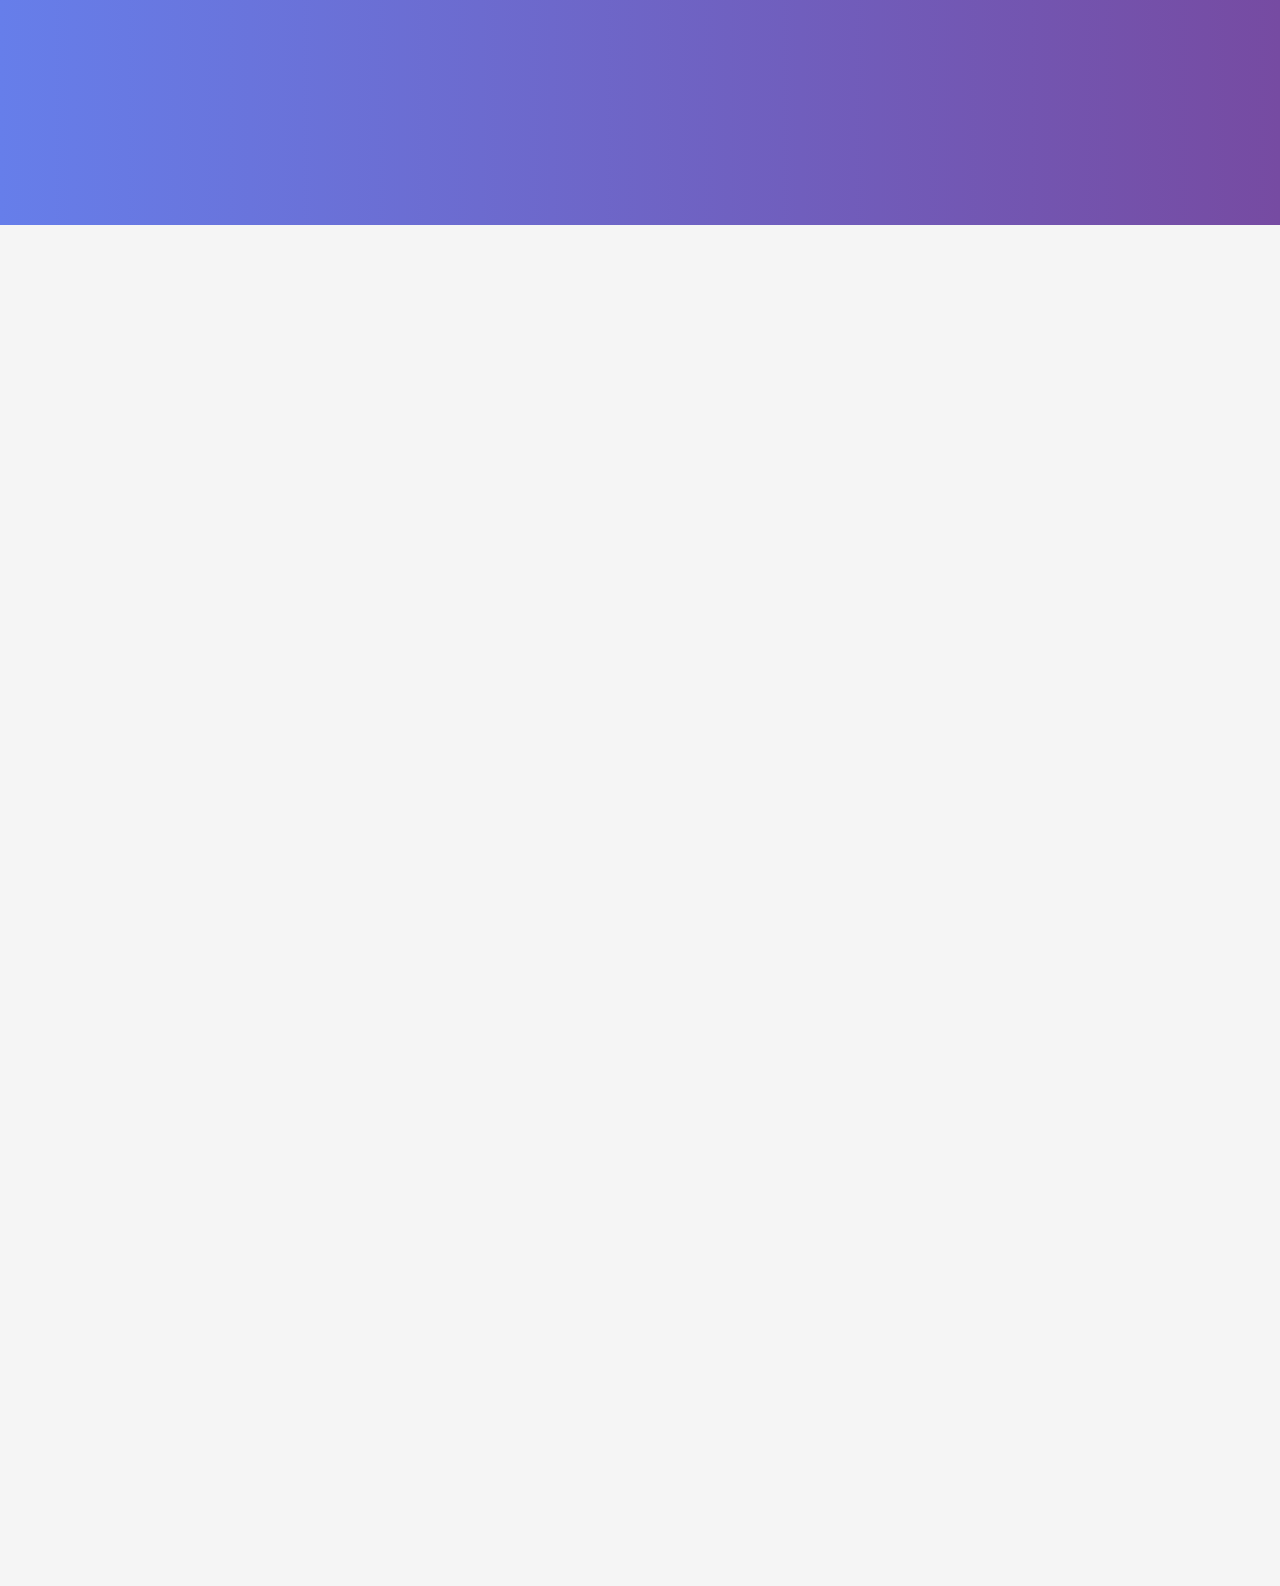
<file: index.html>
<!DOCTYPE html>
<html lang="en">

<head>
  <meta charset="UTF-8">
  <meta name="viewport" content="width=device-width, initial-scale=1.0">
  <title> Web Dev Starter Hub</title>
  <link href="https://fonts.googleapis.com/css2?family=Poppins:wght@400;600&display=swap" rel="stylesheet">
  <link rel="stylesheet" href="style.css">
  <link rel="icon" href="favicon.png" type="image/png">


</head>

<body>
  <header class="hero">
    <h1>👨‍💻 Web Dev Starter Hub</h1>
    <p class="subtitle">Your gateway to mini-projects and hands-on web development.</p>
  </header>

  <section class="section about">
    <h2>🚀 About This Site</h2>
    <p>
      This is a curated collection of beginner-friendly web projects designed to help you start building, experimenting,
      and learning web development through real practice.
    </p>
    <ul class="tech-icons">
      <li>💻 HTML</li>
      <li>🎨 CSS</li>
      <li>⚙️ JavaScript</li>
      <li>⚛️ React</li>
    </ul>
  </section>


  <section class="section">
    <h2>🚀 Project Showcase </h2>
    <div class="projects">
      <!-- Example Project Card -->
      <div class="project-card">
        <h3>🦷 Dental Care Landing Page</h3>
        <p>A simple dental clinic website layout using HTML/CSS</p>
        <a href="Project1\index.html" target="_blank">🔗 View Live</a>
        <a href="https://github.com/Krushna-Nanda/Basic-Webdev-Project/tree/main/Project1" target="_blank">🔗 📁 GitHub
        </a>
        <hr>
        <h3>Webflow Template Clone</h3>
        <p>A simple Webflow-style template clone built using only HTML and CSS.</p>
        <a href="Project2\index.html" target="_blank">🔗 View Live</a>
        <a href="https://github.com/Krushna-Nanda/Basic-Webdev-Project/tree/main/Project2" target="_blank">🔗 📁 GitHub
        </a>
        <hr>
        <h3>Zerodha Frontpage clone</h3>
        <p>A simple Zerodha frontpage clone built using only HTML and CSS.</p>
        <a href="Project3\index.html" target="_blank">🔗 View Live</a>
        <a href="https://github.com/Krushna-Nanda/Basic-Webdev-Project/tree/main/Project3" target="_blank">🔗 📁 GitHub
        </a>
        <hr>
        <h3>Background Changer</h3>
        <p>A simple background color changer built using only HTML,CSS and JavaScript.</p>
        <a href="Project4/index.html" target="_blank">🔗 View Live</a>
        <a href="https://github.com/Krushna-Nanda/JS_DOM_PRACTICE/tree/main/BG_CHANGER" target="_blank">🔗 📁 GitHub
        </a>
        <hr>
        <h3>BMI Calculator</h3>
        <p>A simple BMI calculator built using only HTML,CSS and JavaScript.</p>
        <a href="Project5/index.html" target="_blank">🔗 View Live</a>
        <a href="https://github.com/Krushna-Nanda/JS_DOM_PRACTICE/tree/main/BMI_CALCULATOR" target="_blank">🔗 📁 GitHub
        </a>
        <hr>
        <h3>Guess Number Game</h3>
        <p>A beginner-friendly number guessing game built using HTML, CSS, and JavaScript. A great project to practice
          basic DOM manipulation, user input handling, and simple game logic.</p>

        <a href="Project6/index.html" target="_blank">🔗 View Live</a>
        <a href="https://github.com/Krushna-Nanda/JS_DOM_PRACTICE/tree/main/GUESS_NUMBER_GAME" target="_blank">🔗 📁
          GitHub
        </a>
      </div>
      <!-- Add more cards below -->
    </div>
  </section>

  <section class="section how-to">
    <h2>📚 How to Follow or Build These Projects</h2>
    <p>Each project is designed with beginner-friendly code. You can fork them, clone them, or follow step-by-step to
      build your own versions!</p>
  </section>

<footer class="footer-animated">
<p>
  Built with <span class="heart">💙</span> by Krushna |
  <a href="https://github.com/Krushna-Nanda" target="_blank" class="footer-link">GitHub</a>
  <a href="https://www.linkedin.com/in/krushnananda" target="_blank" class="footer-link">LinkedIn</a>
</p>

</footer>

</body>

</html>
</file>
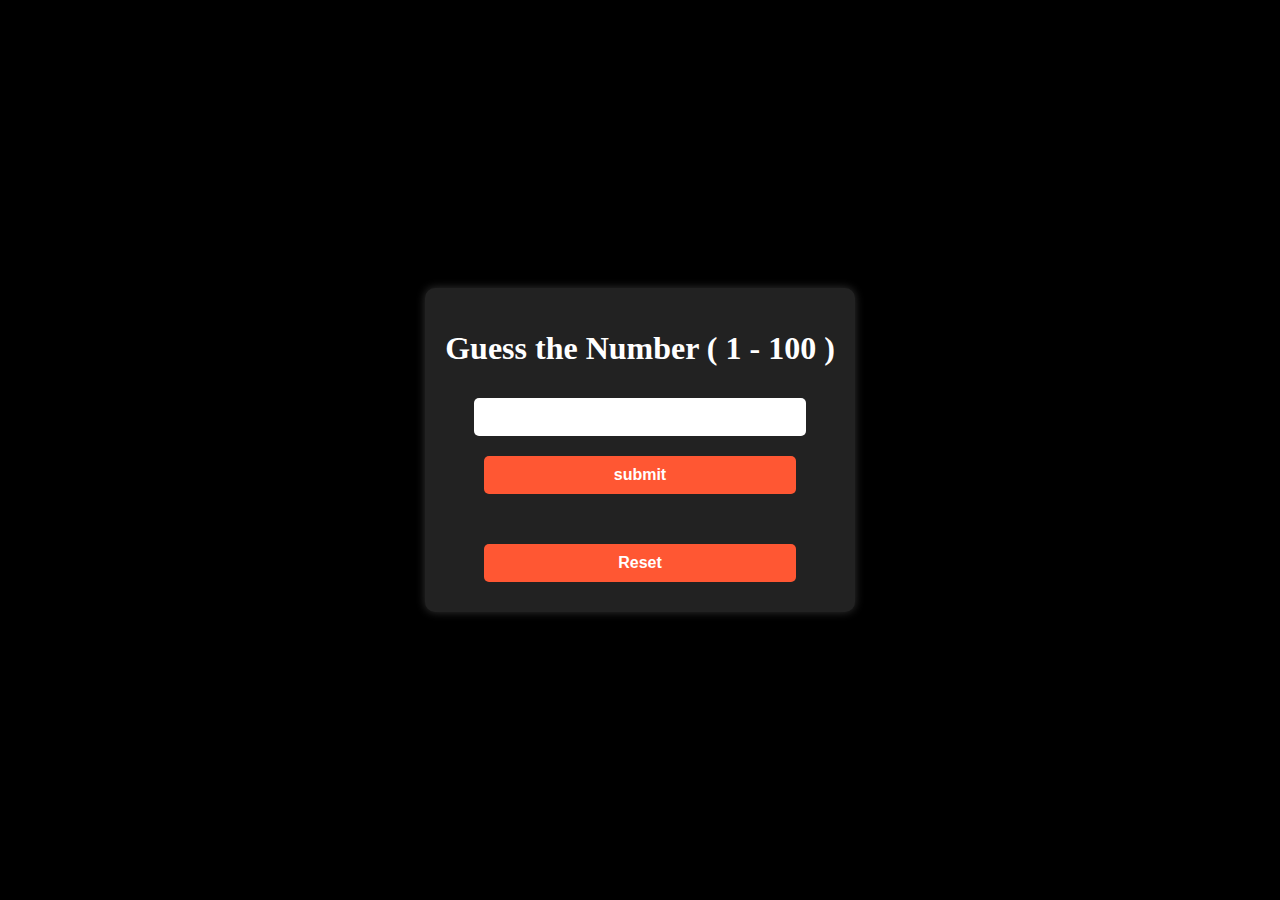
<file: GUESS_NUMBER_GAME/index.html>
<!DOCTYPE html>
<html lang="en">

<head>
    <meta charset="UTF-8">
    <meta name="viewport" content="width=device-width, initial-scale=1.0">
    <title>GUESS NUMBER</title>
    <style>
        .frontpart {

            text-align: center;
            background-color: #222;
            padding: 20px;
            border-radius: 10px;
            box-shadow: 0 0 10px rgba(255, 255, 255, 0.2);

        }

        body {
            background-color: black;
            color: white;
            display: flex;
            justify-content: center;
            align-items: center;
            height: 100vh;
            margin: auto;
        }

        input[type="number"],
        input[type="submit"],
        input[type="button"] {
            width: 80%;
            padding: 10px;
            margin: 10px 0;
            border: none;
            border-radius: 5px;
            font-size: 16px;
            outline: none;
        }

        input[type="submit"],
        input[type="button"] {
            background-color: #ff5733;
            color: white;
            font-weight: bold;
            cursor: pointer;
            transition: 0.3s ease-in-out;
        }

        input[type="submit"]:hover,
        input[type="button"]:hover {
            background-color: #9b4934;
        }
    </style>

</head>

<body>
    <div class="frontpart">
        <h1>Guess the Number ( 1 - 100 )</h1>
        <input type="number" id="gussed_no">
        <input type="submit" value="submit" id="submit">
        <br>
        <span id="result" style="margin-top: 10px;display: block;font-weight: bolder;"></span>
        <span style="display: block;" id="previousguess"></span>
        <span id="guessesRemaining"
            style="margin-top: 30px;margin-bottom: 30px;display: block;font-weight: bolder;"></span>
        <input type="button" value="Reset" id="reset">


    </div>



</body>

<script src="script.js"></script>

</html>
</file>
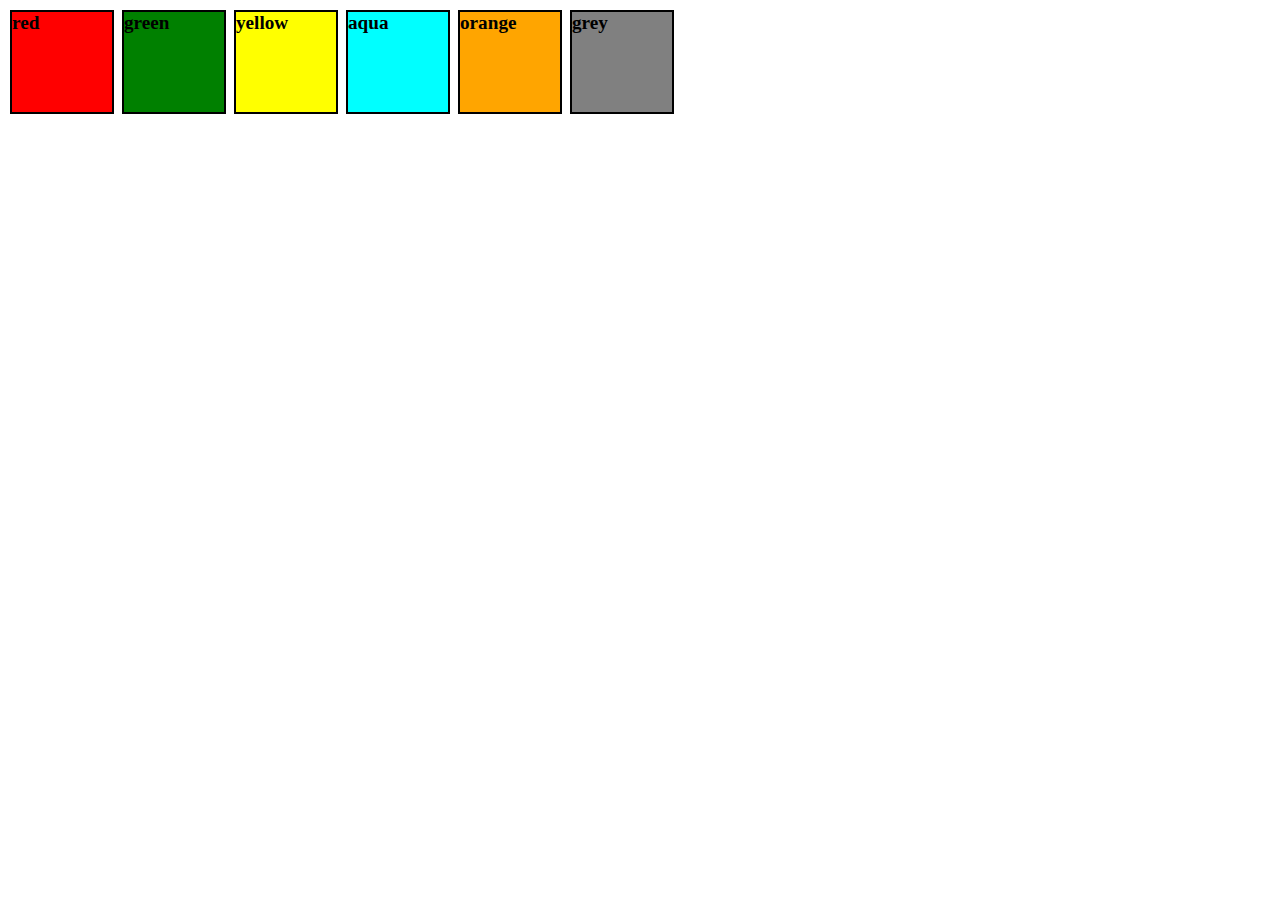
<file: Project4/index.html>
<!DOCTYPE html>
<html lang="en">
<head>
    <meta charset="UTF-8">
    <meta name="viewport" content="width=device-width, initial-scale=1.0">
    <title>BG changer</title>
    <style>
        .color_child{

            height: 100px;
            width: 100px;
            border: 2px solid black;
            margin: 2px;
            display: inline-block;
            color: black;
            font-size: larger;
            font-weight: bolder;

        }
        #red{
            background-color: red;
        }
        #green{
            background-color: green;
        }
        #yellow{
            background-color: yellow;
        }
        #aqua{
            background-color: aqua;
        }
        #orange{
            background-color: orange;
        }
        #grey{
            background-color: grey;
        }
    </style>
</head>
<body>
    <div class="parent">
        <div class="color_child" id="red">red</div>
        <div class="color_child" id="green">green</div>
        <div class="color_child" id="yellow">yellow</div>
        <div class="color_child" id="aqua">aqua</div>
        <div class="color_child" id="orange">orange</div>
        <div class="color_child" id="grey">grey</div>
    </div>
</body>
<script>
/*

document.getElementById("red").addEventListener("click",colorchanger)
document.getElementById("green").addEventListener("click",colorchanger)
document.getElementById("yellow").addEventListener("click",colorchanger)
document.getElementById("aqua").addEventListener("click",colorchanger)




   function colorchanger (event) {
    document.body.style.backgroundColor = event.target.id
    }

*/

// more optimized or alternative way

document.querySelector(".parent").addEventListener("click", colorChanger);

function colorChanger(event) {
 
        document.body.style.backgroundColor = event.target.id;
    
}



</script>
</html>
</file>
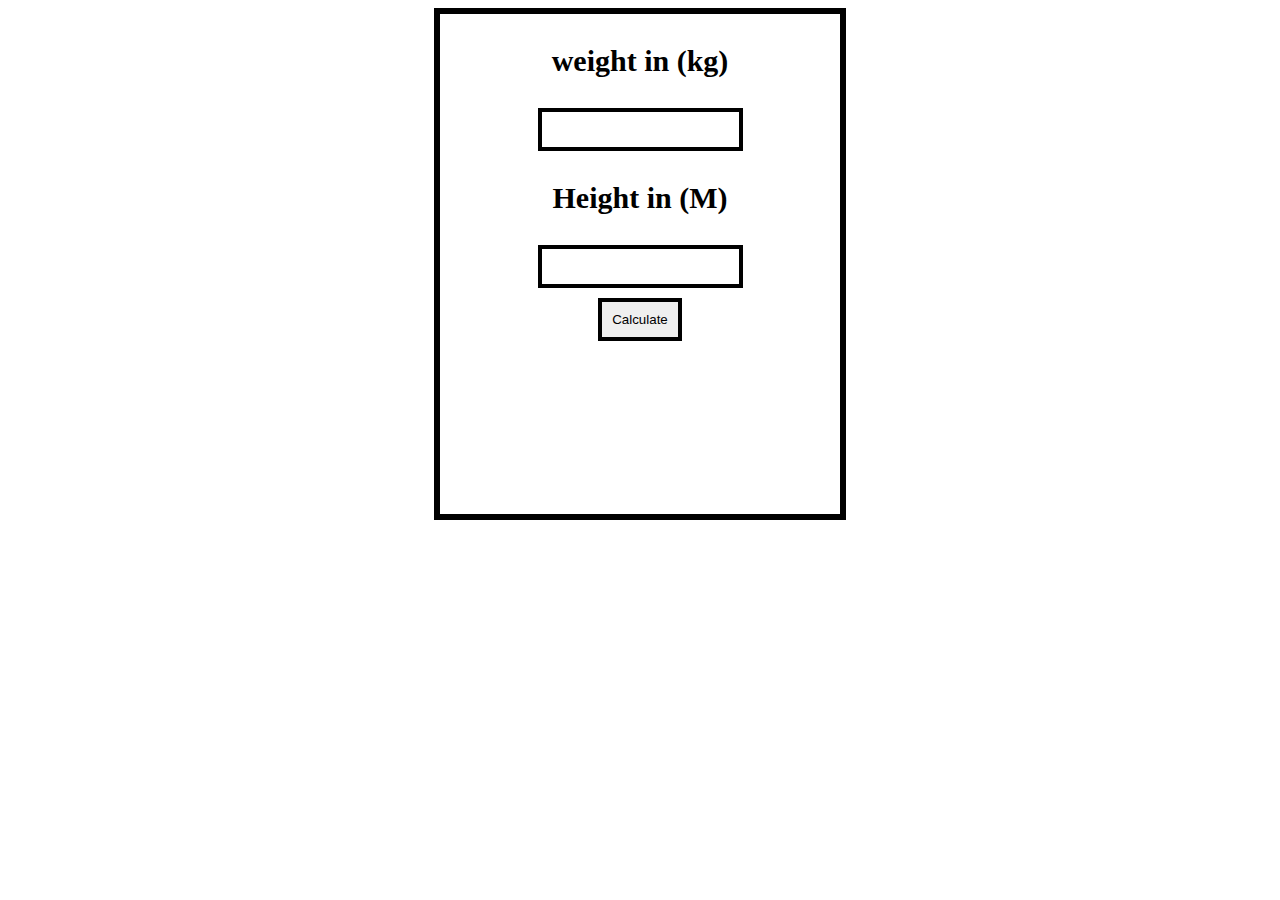
<file: Project5/index.html>
<!DOCTYPE html>
<html lang="en">

<head>
    <meta charset="UTF-8">
    <meta name="viewport" content="width=device-width, initial-scale=1.0">
    <title>Bmi calculator</title>
    <style>
        span {
            display: block;
            font-weight: bolder;
            margin-top: 10px;
            padding: 20px;
            text-align: center;
            font-size: 30px;

        }

        .calculator {
            margin: auto;
            text-align: center;
            height: 500px;
            width: 400px;
            border: 6px solid black;
        }

        input {
            padding: 10px;
            border: 4px solid black;
            margin-top: 10px;

        }
    </style>
</head>

<body>
    <div class="calculator">
        <span> weight in (kg) </span>
        <input type="number" id="weight">
        <span>Height in (M)</span>
        <input type="number" id="height">
        <br>
        <input type="button" value="Calculate" id="button">
        <span id="result"></span>
    </div>
</body>
<script>
    document.querySelector("#button").addEventListener("click", function () {

        let weight = parseFloat(document.querySelector("#weight").value);
        let height = parseFloat(document.querySelector("#height").value);

        if (isNaN(weight) || isNaN(height) || weight <= 0 || height <= 0) {
            document.querySelector("#result").innerHTML = ` please enter a valid width and height `;
            document.querySelector("#result").style.color = ` red `;
            return;

        }

        let bmi = (weight / (height * height)).toFixed(2)
        document.querySelector("#result").innerHTML = ` Your BMI = ${bmi} `;
        document.querySelector("#result").style.color = ` black `;

    })

</script>

</html>
</file>
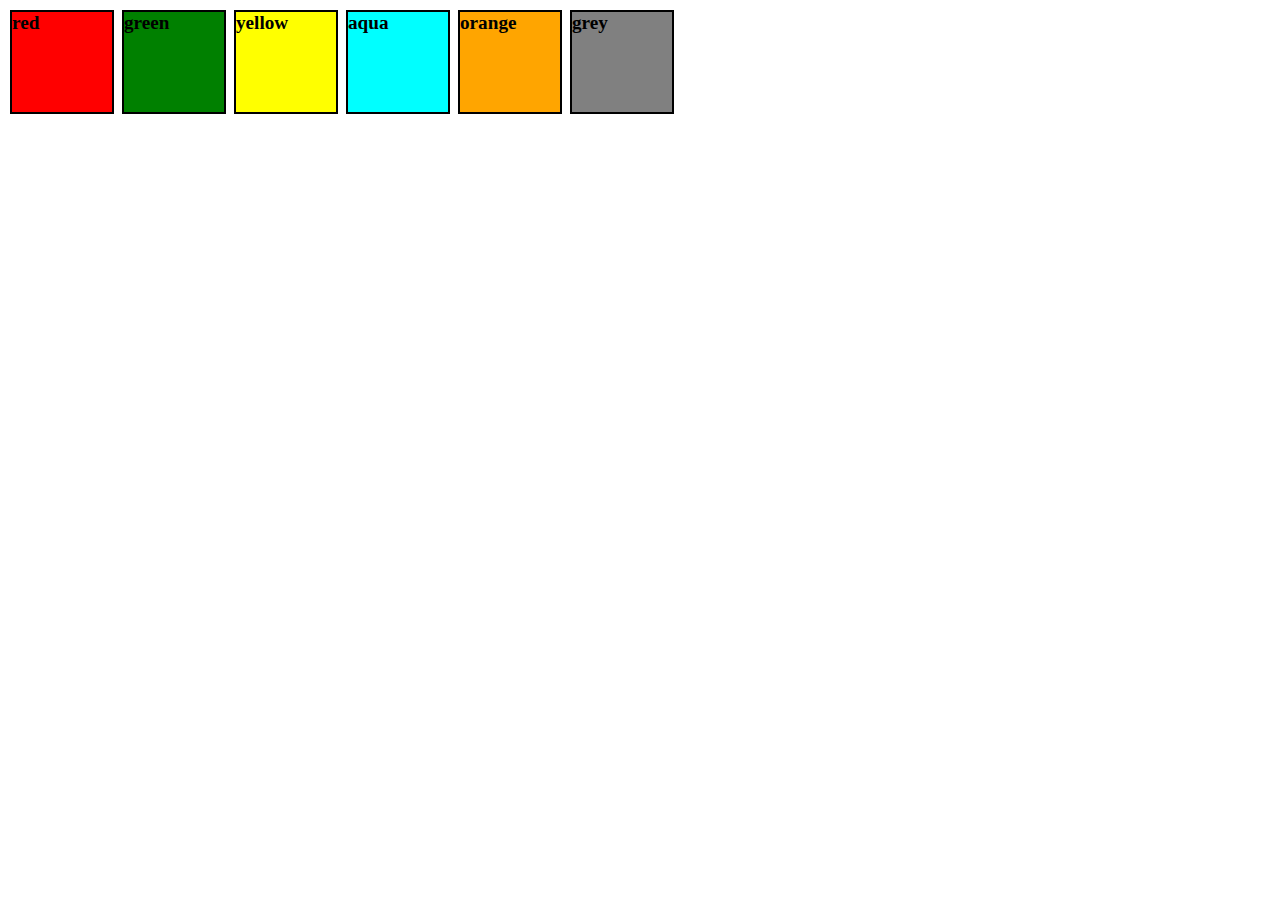
<file: Project4/BG_CHANGER/index.html>
<!DOCTYPE html>
<html lang="en">
<head>
    <meta charset="UTF-8">
    <meta name="viewport" content="width=device-width, initial-scale=1.0">
    <title>Document</title>
    <style>
        .color_child{

            height: 100px;
            width: 100px;
            border: 2px solid black;
            margin: 2px;
            display: inline-block;
            color: black;
            font-size: larger;
            font-weight: bolder;

        }
        #red{
            background-color: red;
        }
        #green{
            background-color: green;
        }
        #yellow{
            background-color: yellow;
        }
        #aqua{
            background-color: aqua;
        }
        #orange{
            background-color: orange;
        }
        #grey{
            background-color: grey;
        }
    </style>
</head>
<body>
    <div class="parent">
        <div class="color_child" id="red">red</div>
        <div class="color_child" id="green">green</div>
        <div class="color_child" id="yellow">yellow</div>
        <div class="color_child" id="aqua">aqua</div>
        <div class="color_child" id="orange">orange</div>
        <div class="color_child" id="grey">grey</div>
    </div>
</body>
<script>
/*

document.getElementById("red").addEventListener("click",colorchanger)
document.getElementById("green").addEventListener("click",colorchanger)
document.getElementById("yellow").addEventListener("click",colorchanger)
document.getElementById("aqua").addEventListener("click",colorchanger)




   function colorchanger (event) {
    document.body.style.backgroundColor = event.target.id
    }

*/

// more optimized or alternative way

document.querySelector(".parent").addEventListener("click", colorChanger);

function colorChanger(event) {
 
        document.body.style.backgroundColor = event.target.id;
    
}



</script>
</html>
</file>
<file: style.css>
/* style.css */

/* Base Reset */
* {
  box-sizing: border-box;
  margin: 0;
  padding: 0;
}

body {
  font-family: 'Poppins', sans-serif;
  background-color: #f5f5f5;
  color: #333;
  line-height: 1.6;
  overflow-x: hidden;
}

/* Animations */
@keyframes fadeInUp {
  from {
    opacity: 0;
    transform: translateY(20px);
  }
  to {
    opacity: 1;
    transform: translateY(0);
  }
}

@keyframes bounce {
  0%, 100% { transform: translateY(0); }
  50% { transform: translateY(-5px); }
}

/* Header / Hero Section */
header {
  background: linear-gradient(to right, #667eea, #764ba2);
  color: white;
  padding: 60px 20px;
  text-align: center;
}

header h1 {
  font-size: 2.5rem;
  opacity: 0;
  animation: fadeInUp 1s ease-out forwards;
}

header p {
  font-size: 1.2rem;
  margin-top: 10px;
  opacity: 0;
  animation: fadeInUp 1s ease-out forwards;
  animation-delay: 0.3s;
}

/* Sections */
.section {
  padding: 40px 20px;
  max-width: 1000px;
  margin: 40px auto;
  opacity: 0;
  transform: translateY(20px);
  animation: fadeInUp 1s ease-out forwards;
}

.about {
  text-align: center;
  animation-delay: 0.6s;
}

.projects {
  display: grid;
  grid-template-columns: repeat(auto-fit, minmax(250px, 1fr));
  gap: 20px;
  animation-delay: 0.9s;
}

.how-to {
  text-align: center;
  animation-delay: 1.2s;
}

footer {
  background-color: #222;
  color: white;
  text-align: center;
  padding: 20px;
  opacity: 0;
  animation: fadeInUp 1s ease-out forwards;
  animation-delay: 1.5s;
}

/* Icons/List */
.icons,
.tech-icons {
  margin-top: 20px;
  font-size: 1.5rem;
}

.tech-icons {
  list-style: none;
  display: flex;
  justify-content: center;
  gap: 1rem;
  flex-wrap: wrap;
}

/* Project Cards */
.project-card {
  background: white;
  padding: 20px;
  border-radius: 10px;
  box-shadow: none;
  transition: transform 0.3s ease, box-shadow 0.3s ease;
  opacity: 0;
  animation: fadeInUp 0.8s ease-out forwards;
  position: relative;
  overflow: hidden;
}

.project-card:nth-child(1) { animation-delay: 1.0s; }
.project-card:nth-child(2) { animation-delay: 1.1s; }
.project-card:nth-child(3) { animation-delay: 1.2s; }
.project-card:nth-child(4) { animation-delay: 1.3s; }
.project-card:nth-child(5) { animation-delay: 1.4s; }
.project-card:nth-child(6) { animation-delay: 1.5s; }

.project-card::before {
  content: '';
  position: absolute;
  top: 0;
  left: -100%;
  width: 100%;
  height: 4px;
  background: linear-gradient(to right, #667eea, #764ba2);
  transition: left 0.5s ease;
}

.project-card:hover::before {
  left: 0;
}

.project-card:hover {
  transform: translateY(-10px) scale(1.02);
  box-shadow: 0 10px 20px rgba(0, 0, 0, 0.15);
}

.project-card h3 {
  margin-bottom: 10px;
  transition: color 0.3s;
}

.project-card:hover h3 {
  color: #764ba2;
  animation: bounce 0.6s;
}

.project-card a {
  position: relative;
  color: #667eea;
  text-decoration: none;
  margin-right: 10px;
  font-weight: 500;
}

.project-card a::after {
  content: '';
  position: absolute;
  bottom: -2px;
  left: 0;
  width: 0;
  height: 2px;
  background: #667eea;
  transition: width 0.3s ease;
}

.project-card a:hover::after {
  width: 100%;
}

/* Utility */
a:hover {
  opacity: 0.8;
}

footer a {
  color: #667eea;
  text-decoration: none;
  transition: opacity 0.3s;
}

footer a:hover {
  opacity: 0.8;
}

/* Footer Animation */
.footer-animated {
  background-color: #222;
  color: #fff;
  text-align: center;
  padding: 20px;
  position: relative;
  overflow: hidden;
}

.footer-animated p {
  margin: 0;
  font-size: 0.9rem;
}

/* Link styling */
.footer-link {
  color: #667eea;
  margin: 0 0.5rem;
  position: relative;
  text-decoration: none;
  transition: color 0.3s ease;
}

/* Hover effect: sliding underline */
.footer-link::after {
  content: '';
  position: absolute;
  left: 50%;
  bottom: -2px;
  width: 0;
  height: 2px;
  background: #764ba2;
  transition: width 0.3s ease, left 0.3s ease;
}

.footer-link:hover {
  color: #764ba2;
}

.footer-link:hover::after {
  width: 100%;
  left: 0;
}

/* Pulse animation on icon (heart) */
.footer-animated p {
  animation: fadeInUp 1s ease-out forwards;
}

.heart {
  display: inline-block;
  animation: pulse 1.5s infinite;
}


/* Reuse keyframes */
@keyframes fadeInUp {
  from { opacity: 0; transform: translateY(20px); }
  to   { opacity: 1; transform: translateY(0); }
}

@keyframes pulse {
  0%, 100% { transform: scale(1); }
  50%      { transform: scale(1.2); }
}
</file>
